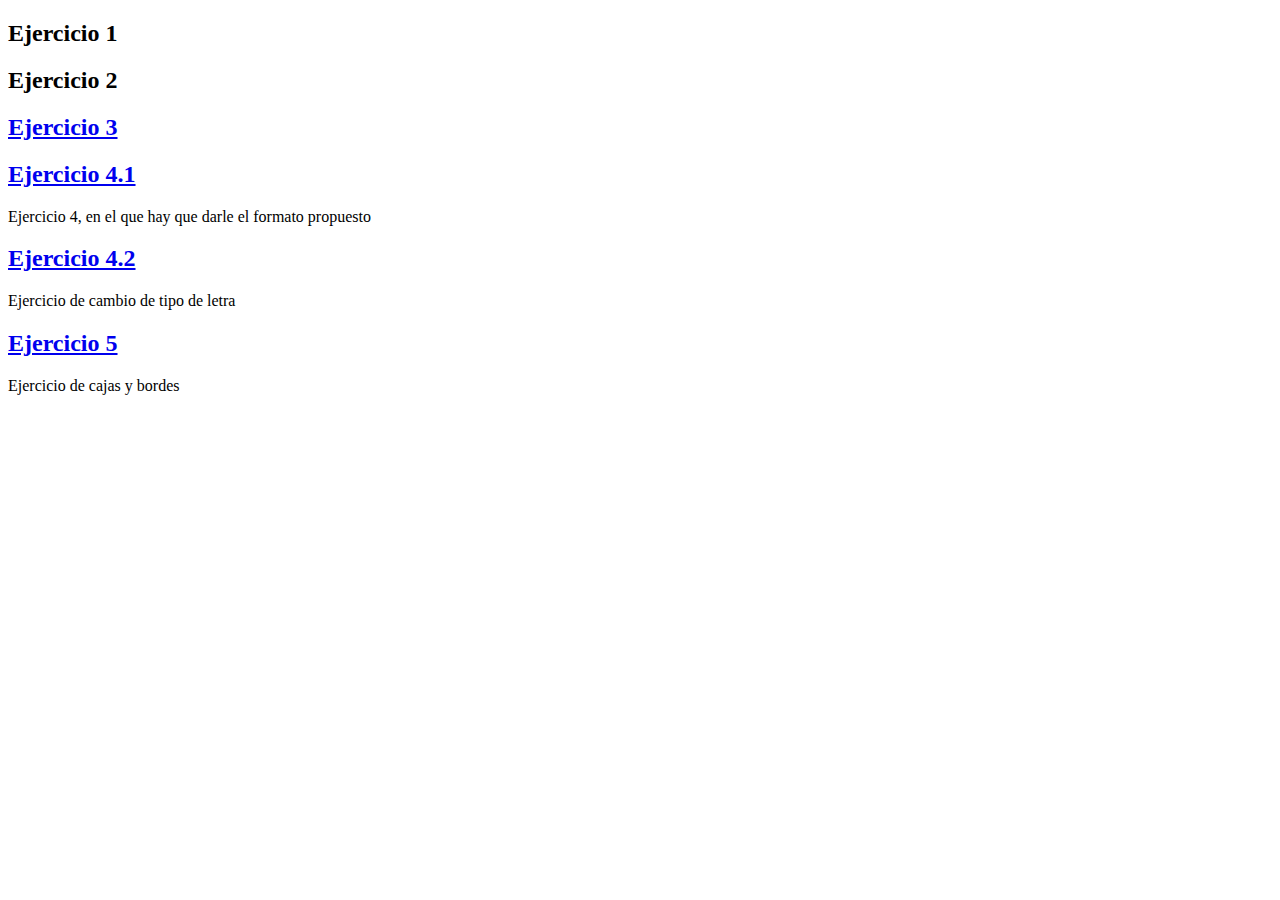
<file: index.html>
<!DOCTYPE html>

<html lang="es" >
<head>
    <meta charset="utf-8"/>
    <meta name="Autor" content="Javier Torres Mármol"/>
    <title>Index</title>
       
</head>
<body>
	
	<h2>Ejercicio 1</h2>
    
  	<h2>Ejercicio 2</h2>
    
    <h2><a href="Ejercicio 3/ejercicio3_JTM.html">Ejercicio 3</a></h2>
    
	<h2><a href="Ejercicio 4/Ej4 - Estilos CSS I.html">Ejercicio 4.1</a></h2>
		<p>Ejercicio 4, en el que hay que darle el formato propuesto</p>

	<h2><a href="Ejercicio 4/Ej4 - Estilos CSS II.html">Ejercicio 4.2</a></h2>
		<p>Ejercicio de cambio de tipo de letra</p>

	<h2><a href="Ejercicio 5/Ej5 Cajas-Bordes.html">Ejercicio 5</a></h2>
		<p>Ejercicio de cajas y bordes</p>
 	

</body>
</html>
</file>
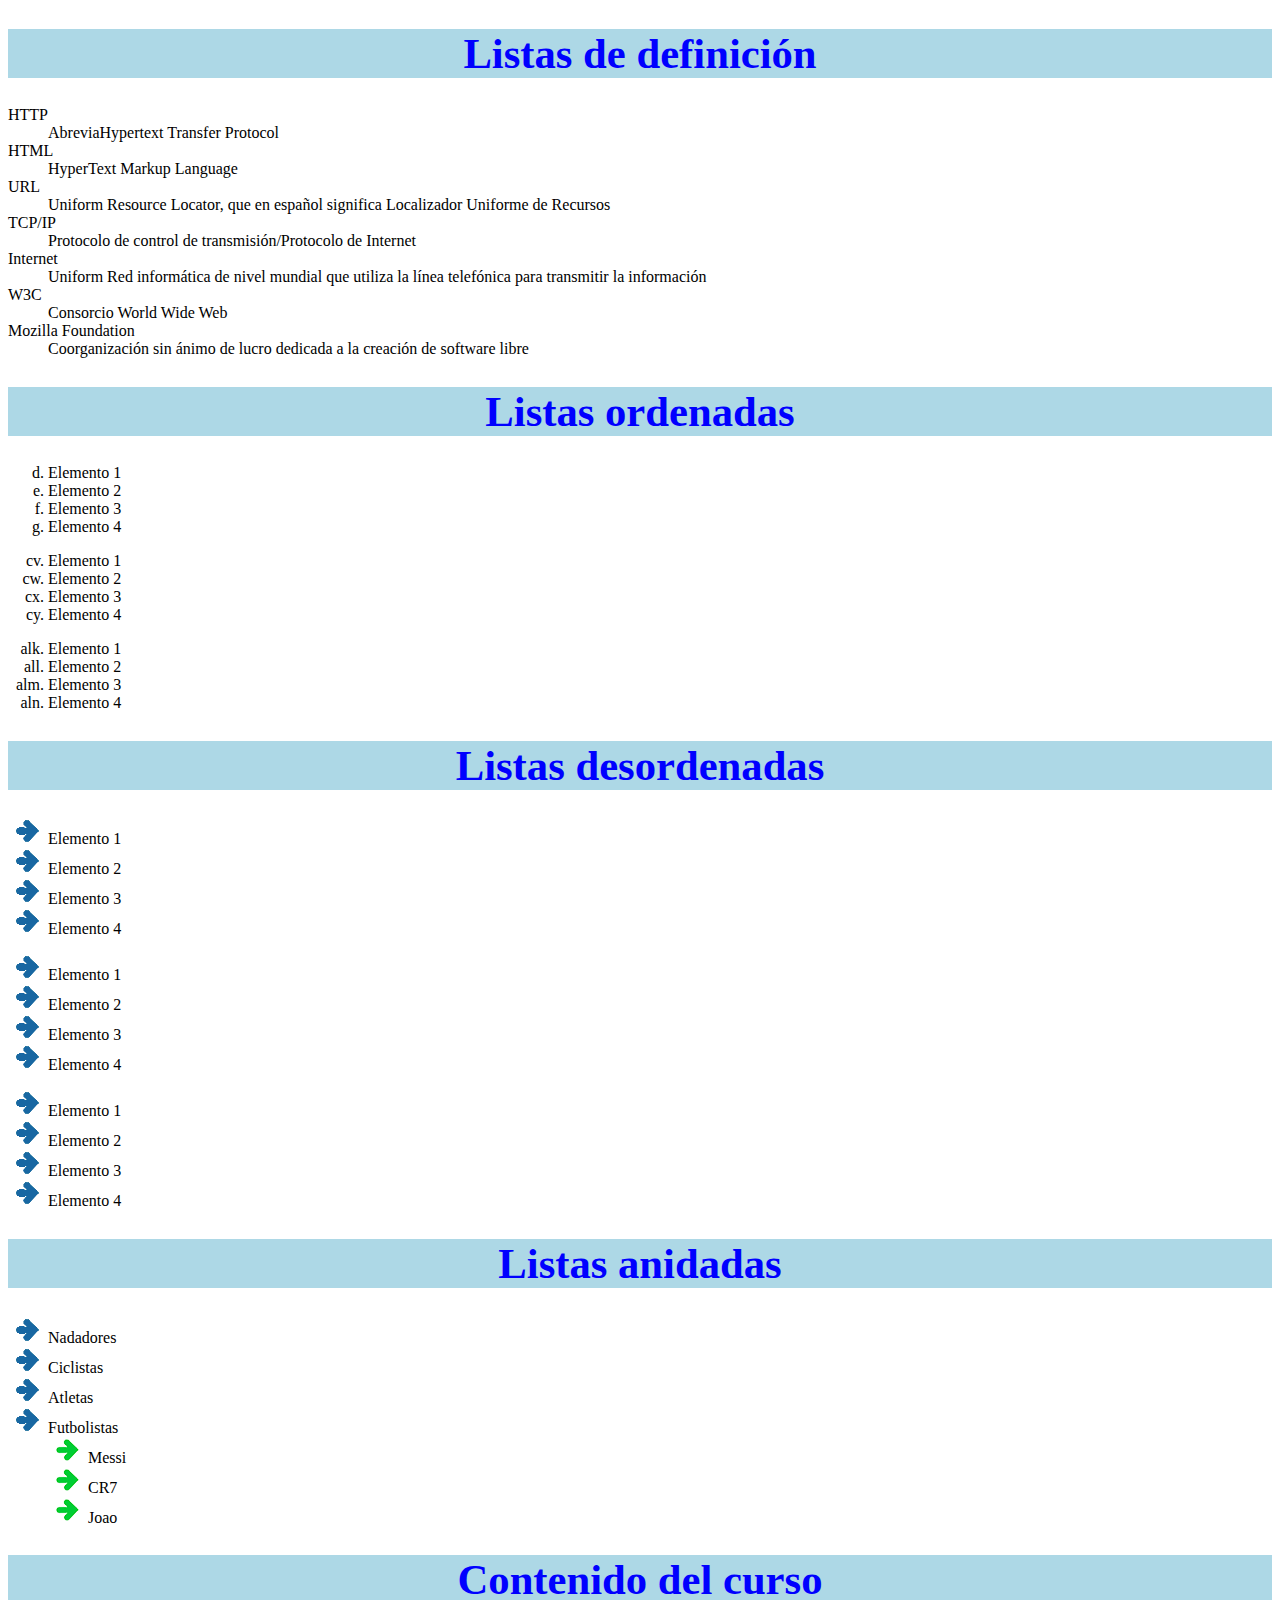
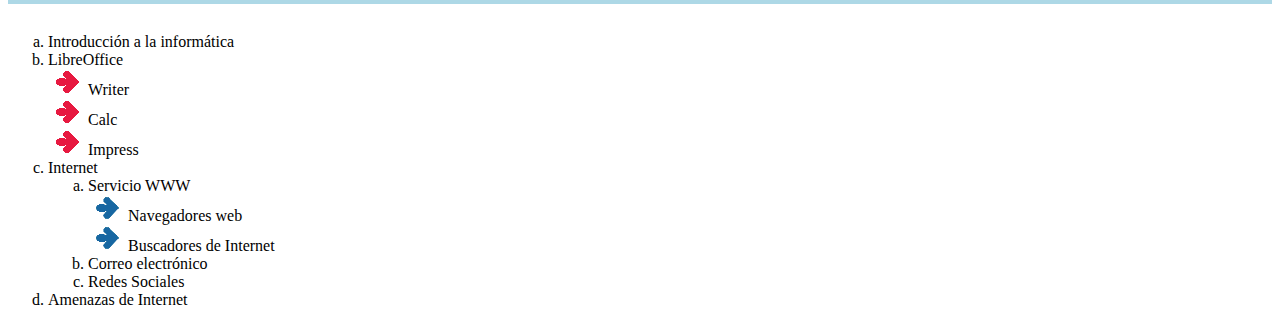
<file: Actividad 2/Actividad2_JTM.html>
﻿<!DOCTYPE html>

<html lang="sp">
<head>
    <meta charset="utf-8" />
    <title>Listas</title>
    <link rel="stylesheet" href="css/estilos.css"
</head>
<body>
   <h1>Listas de definición</h1>
    <dl>
        <dt>HTTP</dt>
            <dd>AbreviaHypertext Transfer Protocol</dd>
        <dt>HTML</dt>
            <dd>HyperText Markup Language</dd>
        <dt>URL</dt>
            <dd>Uniform Resource Locator, que en español significa Localizador Uniforme de Recursos</dd>
        <dt>TCP/IP</dt>
            <dd>Protocolo de control de transmisión/Protocolo de Internet</dd>
        <dt>Internet</dt>
            <dd>Uniform Red informática de nivel mundial que utiliza la línea telefónica para transmitir la información</dd>
        <dt>W3C</dt>
            <dd>Consorcio World Wide Web</dd>
        <dt>Mozilla Foundation</dt>
            <dd>Coorganización sin ánimo de lucro dedicada a la creación de software libre</dd>
    </dl>
   <h1>Listas ordenadas</h1>
    <ol start="4">
        <li>Elemento 1</li>
        <li>Elemento 2</li>
        <li>Elemento 3</li>
        <li>Elemento 4</li>
    </ol>
    <ol start="100">
        <li>Elemento 1</li>
        <li>Elemento 2</li>
        <li>Elemento 3</li>
        <li>Elemento 4</li>
    </ol>
    <ol start="999">
        <li>Elemento 1</li>
        <li>Elemento 2</li>
        <li>Elemento 3</li>
        <li>Elemento 4</li>
    </ol>
   <h1>Listas desordenadas</h1>
    <ul>
        <li>Elemento 1</li>
        <li>Elemento 2</li>
        <li>Elemento 3</li>
        <li>Elemento 4</li>
    </ul>
    <ul>
        <li>Elemento 1</li>
        <li>Elemento 2</li>
        <li>Elemento 3</li>
        <li>Elemento 4</li>
    </ul>
    <ul>
        <li>Elemento 1</li>
        <li>Elemento 2</li>
        <li>Elemento 3</li>
        <li>Elemento 4</li>
    </ul>
   <h1>Listas anidadas</h1>
       <ul>
           <li>Nadadores</li>
           <li>Ciclistas</li>
           <li>Atletas</li>
           <li>Futbolistas</li>   
               <ul>
                   <li>Messi</li>
                   <li>CR7</li>
                   <li>Joao</li>
               </ul>
       </ul>
   <h1> Contenido del curso</h1>
    <ol>
        <li>Introducción a la informática</li>
        <li>LibreOffice</li>
            <ul> 
                <li>Writer</li>
                <li>Calc</li>
                <li>Impress</li>
            </ul>
        <li>Internet</li>
            <ol>
                <li>Servicio WWW</li>
                    <ul>
                        <li>Navegadores web</li>
                        <li>Buscadores de Internet</li>
                    </ul>
                <li>Correo electrónico</li>
                <li>Redes Sociales</li>
            </ol>
        <li>Amenazas de Internet</li>
    </ol>
</body>
</html>
</file>
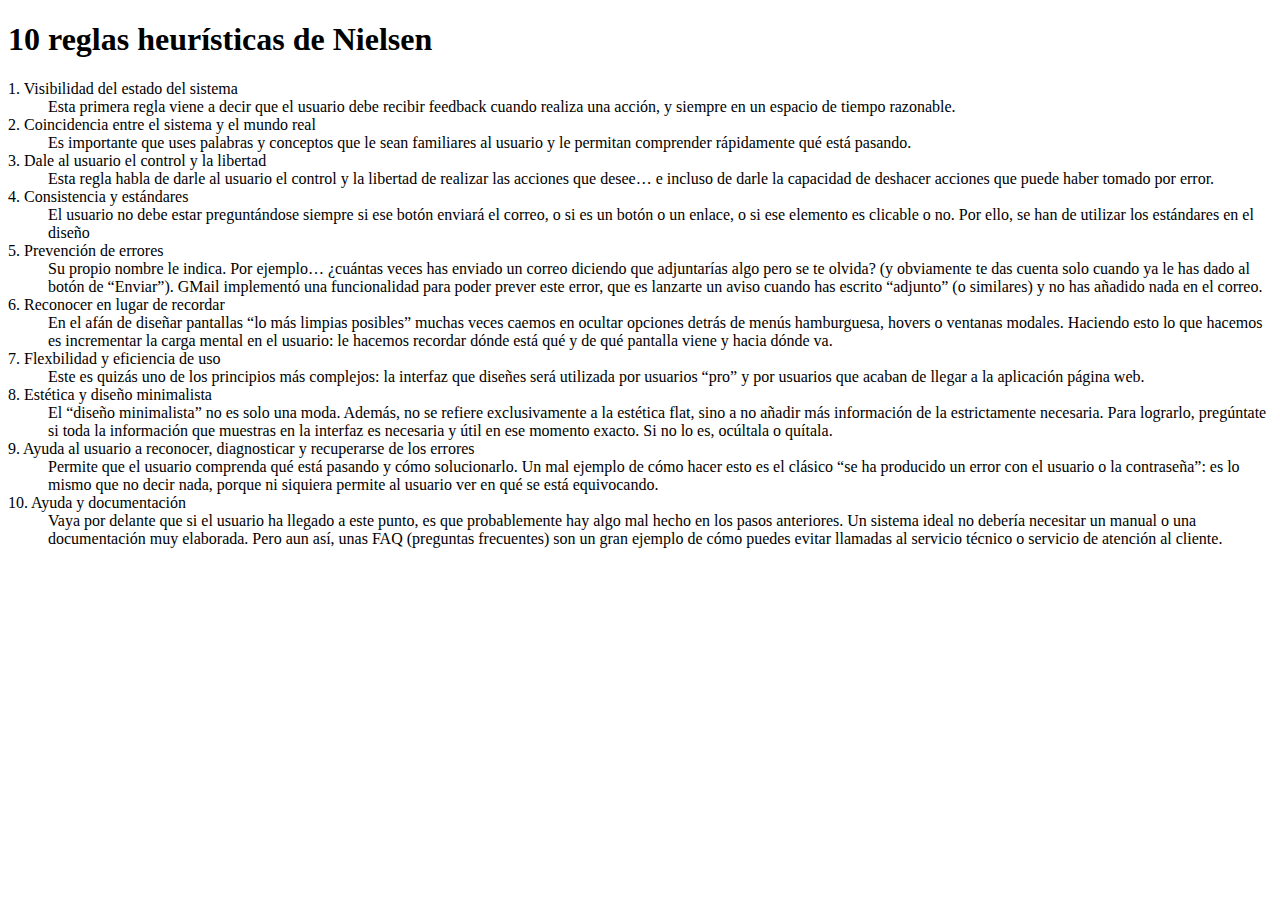
<file: Ejercicio 3/ejercicio3_JTM.html>
﻿<!DOCTYPE html>

<html lang="es" >
<head>
    <meta charset="utf-8" />
    <meta name="Autor" content="Javier Torres Mármol"/>
    <title>Ejercicio 3</title>
</head>
<body>
<h1>10 reglas heurísticas de Nielsen</h1>
   <dl>
    <dt>1. Visibilidad del estado del sistema
        <dd> Esta primera regla viene a decir que el usuario debe recibir feedback cuando realiza una acción, y siempre en un espacio de tiempo razonable.
    <dt>2. Coincidencia entre el sistema y el mundo real
        <dd>Es importante que uses palabras y conceptos que le sean familiares al usuario y le permitan comprender rápidamente qué está pasando.
    <dt>3. Dale al usuario el control y la libertad
        <dd> Esta regla habla de darle al usuario el control y la libertad de realizar las acciones que desee… e incluso de darle la capacidad de deshacer acciones que puede haber tomado por error.
    <dt>4. Consistencia y estándares
        <dd>El usuario no debe estar preguntándose siempre si ese botón enviará el correo, o si es un botón o un enlace, o si ese elemento es clicable o no. Por ello, se han de utilizar los estándares en el diseño
    <dt>5. Prevención de errores
        <dd> Su propio nombre le indica. Por ejemplo… ¿cuántas veces has enviado un correo diciendo que adjuntarías algo pero se te olvida? (y obviamente te das cuenta solo cuando ya le has dado al botón de “Enviar”). GMail implementó una funcionalidad para poder prever este error, que es lanzarte un aviso cuando has escrito “adjunto” (o similares) y no has añadido nada en el correo.
    <dt>6. Reconocer en lugar de recordar
        <dd>En el afán de diseñar pantallas “lo más limpias posibles” muchas veces caemos en ocultar opciones detrás de menús hamburguesa, hovers o ventanas modales. Haciendo esto lo que hacemos es incrementar la carga mental en el usuario: le hacemos recordar dónde está qué y de qué pantalla viene y hacia dónde va.
    <dt>7. Flexbilidad y eficiencia de uso
        <dd> Este es quizás uno de los principios más complejos: la interfaz que diseñes será utilizada por usuarios “pro” y por usuarios que acaban de llegar a la aplicación página web.
    <dt>8. Estética y diseño minimalista
        <dd>El “diseño minimalista” no es solo una moda. Además, no se refiere exclusivamente a la estética flat, sino a no añadir más información de la estrictamente necesaria. Para lograrlo, pregúntate si toda la información que muestras en la interfaz es necesaria y útil en ese momento exacto. Si no lo es, ocúltala o quítala.
    <dt>9. Ayuda al usuario a reconocer, diagnosticar y recuperarse de los errores
        <dd> Permite que el usuario comprenda qué está pasando y cómo solucionarlo. Un mal ejemplo de cómo hacer esto es el clásico “se ha producido un error con el usuario o la contraseña”: es lo mismo que no decir nada, porque ni siquiera permite al usuario ver en qué se está equivocando.
    <dt>10. Ayuda y documentación
        <dd>Vaya por delante que si el usuario ha llegado a este punto, es que probablemente hay algo mal hecho en los pasos anteriores. Un sistema ideal no debería necesitar un manual o una documentación muy elaborada. Pero aun así, unas FAQ (preguntas frecuentes) son un gran ejemplo de cómo puedes evitar llamadas al servicio técnico o servicio de atención al cliente.
   </dl>
</body>
</html>
</file>
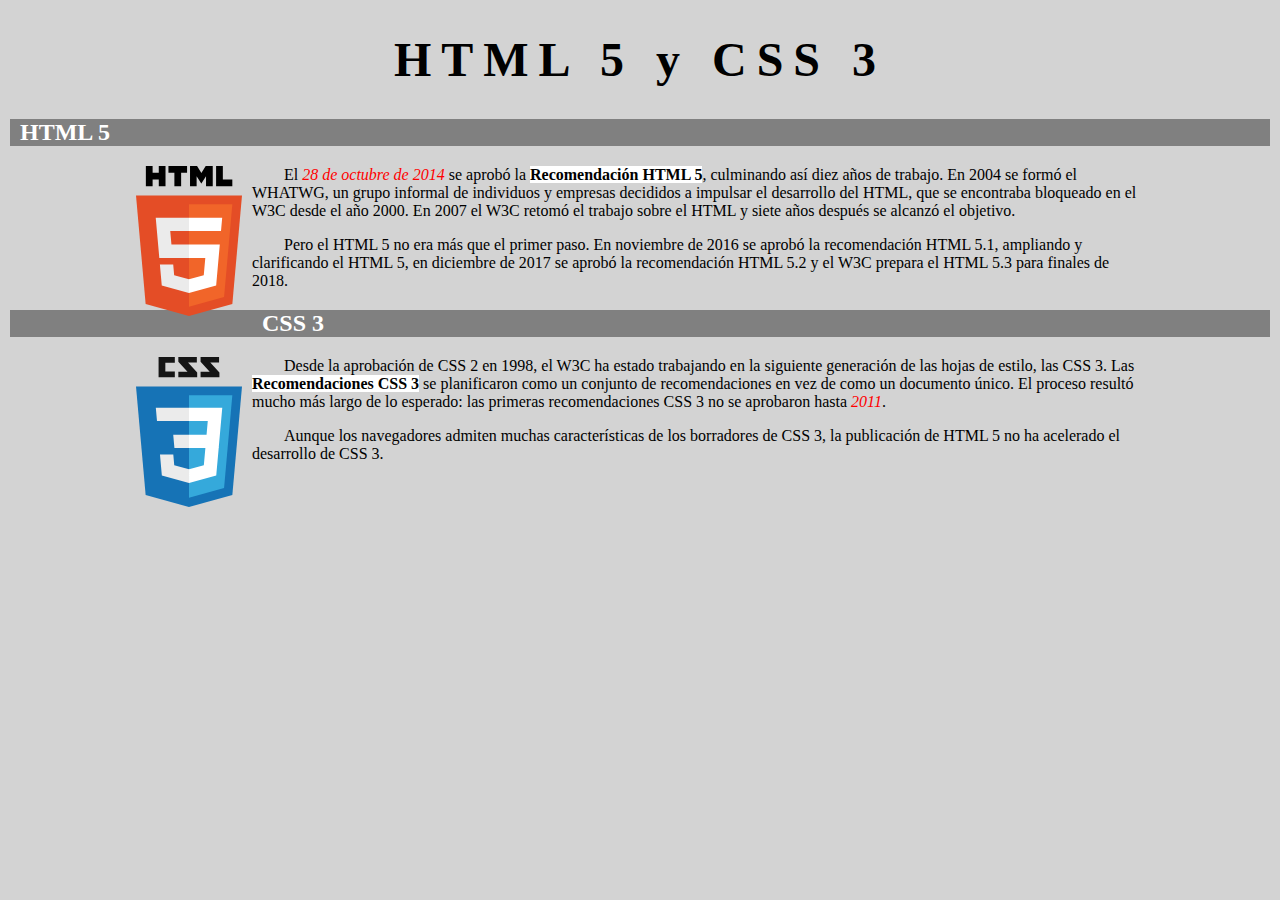
<file: Ejercicio 4/Ej4 - Estilos CSS I.html>
<!DOCTYPE html>

<html lang="es" >
<head>
    <meta charset="utf-8"/>
    <meta name="Autor" content="Javier Torres Mármol"/>
    <title>Ejercicio 4</title>
    <link rel="stylesheet" href="css/estilos.css"/>
    
</head>
	<body>
	<h1>HTML 5 y CSS 3</h1>
		<h2>HTML 5</h2>
 			<p>
 				<img src="img/html5-logo.svg">
 				<p>El <span>28 de octubre de 2014</span> se aprobó la <em>Recomendación HTML 5</em>, 
 				culminando así diez años de trabajo. En 2004 se formó el WHATWG, un grupo informal de individuos y empresas decididos a impulsar el desarrollo del HTML, que se encontraba bloqueado en el W3C desde el año 2000. En 2007 el W3C retomó el trabajo sobre el HTML y siete años después se alcanzó el objetivo.</p>

 				<p>Pero el HTML 5 no era más que el primer paso. En noviembre de 2016 se aprobó 
 				la recomendación HTML 5.1, ampliando y clarificando el HTML 5, en diciembre de 2017 
 				se aprobó la recomendación HTML 5.2 y el W3C prepara el HTML 5.3 para finales de 2018.</p>
 			</p>
 		<h2>CSS 3</h2>
 			<p>
  				<img src="img/css3-logo.svg">
  				<p>Desde la aprobación de CSS 2 en 1998, el W3C ha estado trabajando en la siguiente 
  				generación de las hojas de estilo, las CSS 3. Las <em>Recomendaciones CSS 3</em> se planificaron como un conjunto de recomendaciones en vez de como un documento único. El proceso resultó mucho más largo de lo esperado: las primeras recomendaciones CSS 3 no se aprobaron hasta <span>2011</span>.</p>

  				<p>Aunque los navegadores admiten muchas características de los borradores de CSS 3, 
  				la publicación de HTML 5 no ha acelerado el desarrollo de CSS 3.</p>
  			</p>
	</body>
</html>
</file>
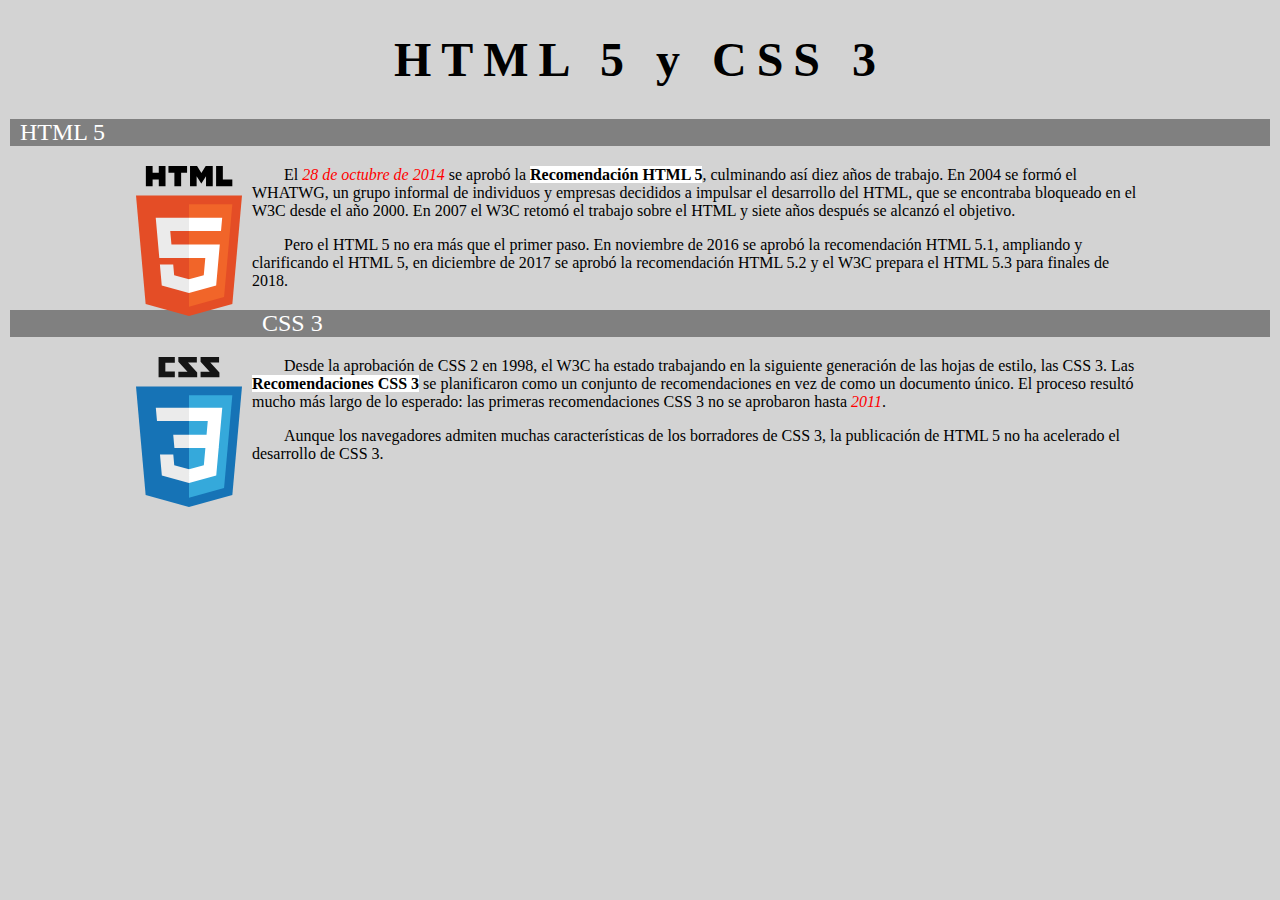
<file: Ejercicio 4/Ej4 - Estilos CSS II.html>
<!DOCTYPE html>

<html lang="es" >
<head>
    <meta charset="utf-8"/>
    <meta name="Autor" content="Javier Torres Mármol"/>
    <title>Ejercicio 4</title>
    <link rel="stylesheet" href="css/estilos1.css"/>
    
</head>
	<body>
	<h1>HTML 5 y CSS 3</h1>
		<h2>HTML 5</h2>
 			<p>
 				<img src="img/html5-logo.svg">
 				<p>El <span>28 de octubre de 2014</span> se aprobó la <em>Recomendación HTML 5</em>, 
 				culminando así diez años de trabajo. En 2004 se formó el WHATWG, un grupo informal de individuos y empresas decididos a impulsar el desarrollo del HTML, que se encontraba bloqueado en el W3C desde el año 2000. En 2007 el W3C retomó el trabajo sobre el HTML y siete años después se alcanzó el objetivo.</p>

 				<p>Pero el HTML 5 no era más que el primer paso. En noviembre de 2016 se aprobó 
 				la recomendación HTML 5.1, ampliando y clarificando el HTML 5, en diciembre de 2017 
 				se aprobó la recomendación HTML 5.2 y el W3C prepara el HTML 5.3 para finales de 2018.</p>
 			</p>
 		<h2><div>CSS 3</div></h2>
 			<p>
  				<img src="img/css3-logo.svg">
  				<p>Desde la aprobación de CSS 2 en 1998, el W3C ha estado trabajando en la siguiente 
  				generación de las hojas de estilo, las CSS 3. Las <em>Recomendaciones CSS 3</em> se planificaron como un conjunto de recomendaciones en vez de como un documento único. El proceso resultó mucho más largo de lo esperado: las primeras recomendaciones CSS 3 no se aprobaron hasta <span>2011</span>.</p>

  				<p>Aunque los navegadores admiten muchas características de los borradores de CSS 3, 
  				la publicación de HTML 5 no ha acelerado el desarrollo de CSS 3.</p>
  			</p>
	</body>
</html>
</file>
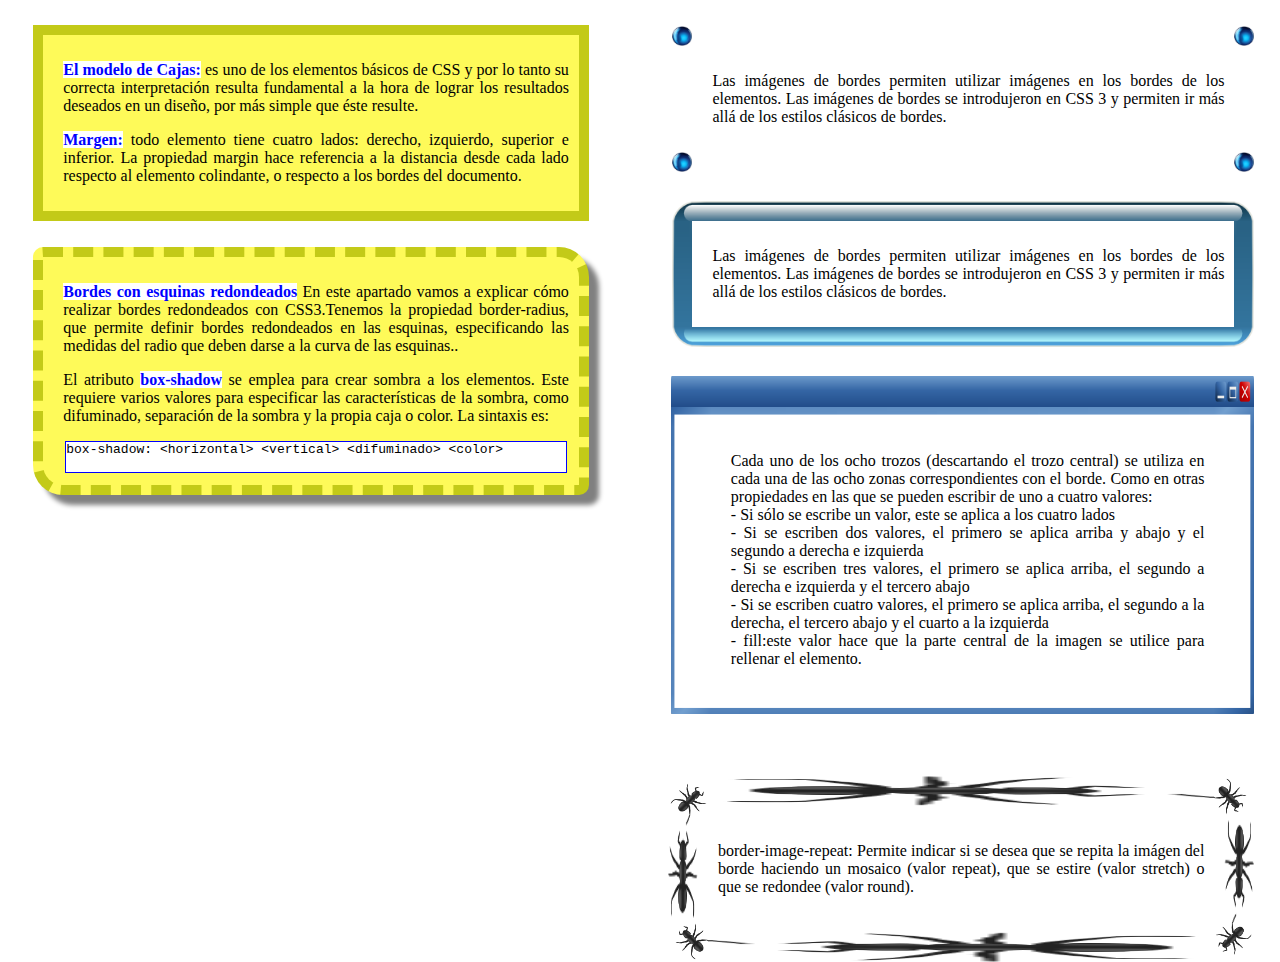
<file: Ejercicio 5 Cajas-Bordes/Ej5.html>
<!DOCTYPE html>

<html lang="es" >
<head>
    <meta charset="utf-8"/>
    <meta name="Autor" content="Javier Torres Mármol"/>
    <title>HTML y CSS - Maquetación de cajas</title>
    <link rel="stylesheet" href="css/estilos.css">
</head>

<body>
	<div class="caja1">
		<p><span class="resaltado">El modelo de Cajas:</span> es uno de los elementos básicos de CSS y por lo tanto su correcta interpretación resulta fundamental a la hora de lograr los resultados deseados en un diseño, por más simple que éste resulte.</p>
		<p><span class="resaltado">Margen:</span> todo elemento tiene cuatro lados: derecho, izquierdo, superior e inferior. La propiedad margin hace referencia a la distancia desde cada lado respecto al elemento colindante, o respecto a los bordes del documento.</p>
	</div>	

	<div class="caja2">
		<p><span class="resaltado">Bordes con esquinas redondeados</span> En este apartado vamos a explicar cómo realizar bordes redondeados con CSS3.Tenemos la propiedad border-radius, que permite definir bordes redondeados en las esquinas, especificando las medidas del radio que deben darse a la curva de las esquinas..</p>
		<p>El atributo <span class="resaltado">box-shadow</span> se emplea para crear sombra a los elementos. Este requiere varios valores para especificar las características de la sombra, como difuminado, separación de la sombra y la propia caja o color. La sintaxis es:</p>
		<pre>box-shadow: &lt;horizontal&gt; &lt;vertical&gt; &lt;difuminado&gt; &lt;color&gt;
		</pre>
	</div>

	<div class="caja3">
		<p>Las imágenes de bordes permiten utilizar imágenes en los bordes de los elementos. Las imágenes de bordes se introdujeron en CSS 3 y permiten ir más allá de los estilos clásicos de bordes.</p>
	</div>

	<div class="caja4">
		<p>Las imágenes de bordes permiten utilizar imágenes en los bordes de los elementos. Las imágenes de bordes se introdujeron en CSS 3 y permiten ir más allá de los estilos clásicos de bordes.</p>
	</div>

	<div class="caja5">
		<p>Cada uno de los ocho trozos (descartando el trozo central) se utiliza en cada una de las ocho zonas correspondientes con el borde. Como en otras propiedades en las que se pueden escribir de uno a cuatro valores:
		<br>
		- Si sólo se escribe un valor, este se aplica a los cuatro lados
		<br>
		- Si se escriben dos valores, el primero se aplica arriba y abajo y el segundo a derecha e izquierda
		</br>
		- Si se escriben tres valores, el primero se aplica arriba, el segundo a derecha e izquierda y el tercero abajo
		<br>
		- Si se escriben cuatro valores, el primero se aplica arriba, el segundo a la derecha, el tercero abajo y el cuarto a la izquierda
		<br>
		- fill:este valor hace que la parte central de la imagen se utilice para rellenar el elemento.
		</p>
	</div>


	<div class="caja6">
		<p>border-image-repeat: Permite indicar si se desea que se repita la imágen del borde haciendo un mosaico (valor repeat), que se estire (valor stretch) o que se redondee (valor round).</p>
	</div>
</body>
</file>
<file: Actividad 2/css/estilos.css>
﻿/* comentario **/

h1{
	background-color: Lightblue;
	font-family: italic bold;
	color: blue;
	font-size: 32pt;
	text-align: center;
}

ul{
	list-style-image: url("../img/flecha-azul.png");
}

ol ul{
	list-style-image: url("../img/flecha-rojal.png");
}

ul ul{
	list-style-image: url("../img/flecha-verde.png");
}

ol ol ul{
	list-style-image: url("../img/flecha-azul.png");
}

ol {
	list-style-type: lower-alpha
}
</file>
<file: Ejercicio 4/css/estilos.css>
body{
	font-style: sans-serif;
	background-color: lightgray;
	font-size: 12pt;
	text-align: left;
	margin: 10px;
}

h1{
	font-size: 300%;
	text-align: center;
	letter-spacing: 10px;
}

h2{
	text-indent: 10px;
	background-color: gray;
	color: white;
}

p{
	text-indent: 2rem;
    margin-left: 10%;
    margin-right: 10%;
}

img{
    float: left;
    margin-right: 10px;
    margin-bottom: 10px;
    width: 106px;
    height: 150px;
}

em{
    background-color: white;
    font-weight: bold;
    font-style: normal;
}

span{
    color: red;
    font-style: oblique
}
</file>
<file: Ejercicio 4/css/estilos1.css>
body{
	font-style: sans-serif;
	background-color: lightgray;
	font-size: 12pt;
	text-align: left;
	margin: 10px;
}

h1{
	font-family: 'Fredoka One', cursive;
	font-size: 300%;
	text-align: center;
	letter-spacing: 10px;
}

h2{ 
	text-indent: 10px;
	background-color: gray;
	color: white;
    font-family: 'Crimson-Roman';
    src: url('../ttf/Crimson-Roman.ttf');
         src: url('Crimson-Roman.eot?#iefix') format('embedded-opentype'),
          url('Crimson-Roman.woff') format('woff'),
          url('Crimson-Roman.ttf') format('truetype'),
          url('Crimson-Roman.svg#CrimsonRoman') format('svg');
    font-weight: normal;
    font-style: normal;
}

p{
	text-indent: 2rem;
    margin-left: 10%;
    margin-right: 10%;
}

img{
    float: left;
    margin-right: 10px;
    margin-bottom: 10px;
    width: 106px;
    height: 150px;
}

em{
    background-color: white;
    font-weight: bold;
    font-style: normal;
}

span{
    color: red;
    font-style: oblique
}
</file>
<file: Ejercicio 5 Cajas-Bordes/css/estilos.css>
.caja1{
	margin:2%;
	border: 10px solid #c3ca18;
	padding: 10px 10px 10px 20px;
	background: #fefa59;
	text-align: justify;
	width: 40%;
}

.resaltado{
	background-color: white;
	color: blue;
	font-weight: bold;
}

.caja2{
	margin: 2%;
	border: 10px dashed #c3ca18;
	padding: 10px 10px 10px 20px;
	background-color: #fefa59;
	text-align: justify;
	width: 40%;
	border-radius: 10px 30px;
	box-shadow: 10px 10px 5px grey;
}

pre{
	background-color: white;
	border: 1px solid blue;
	margin: 2px;
}

.caja3{
	float: right;
	position: absolute;
	top: 0px;
	right: 0px;
	margin: 2%;
	padding: 10px 10px 10px 20px;
	background-color: white;
	width: 40%;
	text-align: justify;
	border: 20px solid black;
	border-image-source: url(../img/bola-100.png);
}

.caja4{
	float: right;
	position: absolute;
	top: 175px;
	right: 0px;
	margin: 2%;
	padding: 10px 10px 10px 20px;
	background-color: white;
	width: 40%;
	text-align: justify;
	border:20px solid black;
	border-image-source: url(../img/pastilla.png);
	border-image-slice: 25;
}

.caja5 {
	float: right;
	position: absolute;
	top: 350px;
	right: 0px;
	margin: 2%;
	padding: 10px 10px 10px 20px;
	width: 37%;
	text-align: justify;
	border: silver 20px solid;
	border-width: 50px 40px 20px 40px;
	border-image-source: url(../img/ventana.png);
	border-image-slice: 50 80 20 80;
}

.caja6 {
	float: right;
	position: absolute;
	top: 750px;
	right: 0px;
	margin: 2%;
	width: 38%;
	border: silver 40px solid;
	border-image-source: url("../img/hormigas.png");
	border-image-slice: 70;
	border-image-repeat: stretch;
	padding: 10px;
	text-align: justify;
}
</file>
